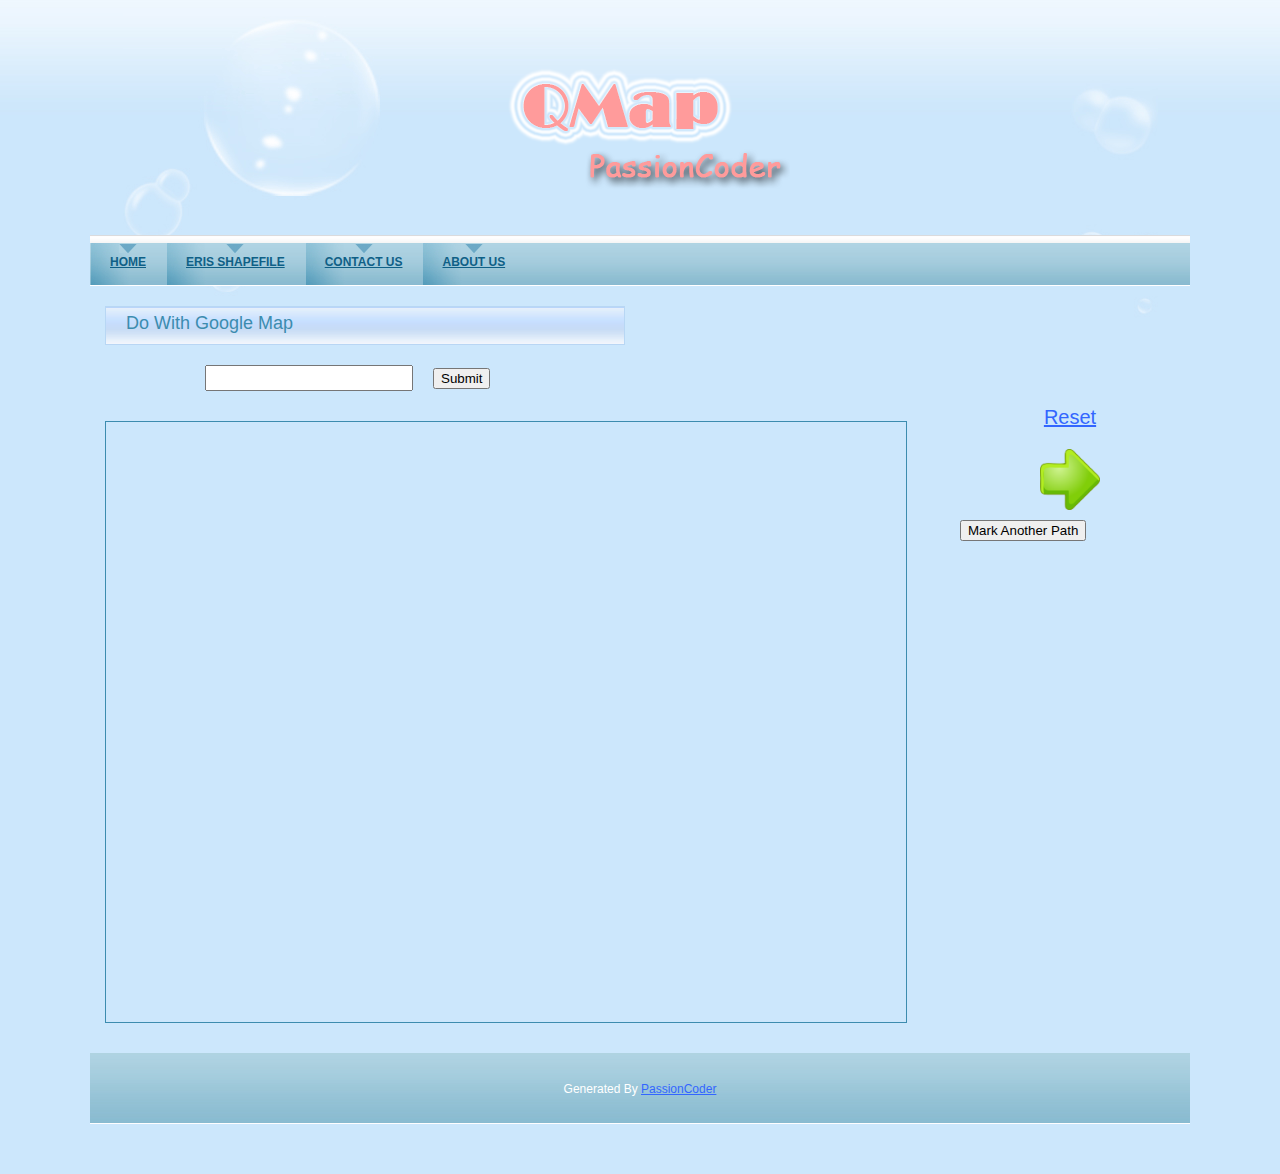
<file: QMap/WebContent/index.html>
<!DOCTYPE html PUBLIC "-//W3C//DTD XHTML 1.0 Transitional//EN" "http://www.w3.org/TR/xhtml1/DTD/xhtml1-transitional.dtd">
<html xmlns="http://www.w3.org/1999/xhtml">
<head>
<meta http-equiv="Content-Type" content="text/html; charset=utf-8" />
<meta name="viewport" content="initial-scale=1.0, user-scalable=no" />
<title>QMap---PassionCoder</title>
<link rel="stylesheet" type="text/css" href="css/style.css" />
<script type="text/javascript"
	src="http://maps.google.com/maps/api/js?sensor=false"></script>
	<script type="text/javascript" src="js/jquery-1.4.2.min.js"></script>
<script type="text/javascript" src="js/msh.js"></script>
<script type="text/javascript" src="js/map.js"></script>
<script type="text/javascript" src="js/class.js"></script>
<script type="text/javascript" src="js/jquery-1.4.2.min.js"></script>

<style>
.no_display_path_form{display:none}
</style>
</head>

<body>

<div id="outer">
<div id="wrapper">
<div id="header">
<h1><a href="#"></a></h1>
</div>
<div id="nav">
<ul>
	<li><a href="#">Home</a></li>
	<li><a href="shapefile.jsp">ERIS ShapeFile</a></li>
	<li><a href="#">Contact Us</a></li>
	<li><a href="#">About Us</a></li>
</ul>
</div>
<div id="left_column">
<h2>Do With Google Map</h2>
<div id="mark_button_search_form">
<form id="search_form"><input id="place_search_input" /><input type="submit"
	id="place_search_submit_button" value="Submit"></input> </form>

</div>
<div id="map_canvas"></div>

<div id="simple_map"><img></img></div>
</div>
<div id="right_column">
<div id="message_box"></div>

<a id="reset_link" href="#">Reset</a>

<a id="submit_button" href="#"><img src="images/go-submit.png"
	alt="Submit"></img></a>
		<button 
	id="mark_new_path_button" >Mark Another Path</button>
<form id="places_form">

<div  class="no_display_path_form path_form" id="path_form_0">
<h2>Path0</h2>
<div class="place_item" id="place_item_0_0">
<label>A: </label><input type="text" />
<a href="#" class="delete_link">Delete</a>
</div>
</div>
</form>
</div>

<div id="footer">Generated By <a href="#">PassionCoder</a></div>
</div>
</div>


</body>

</html>
</file>
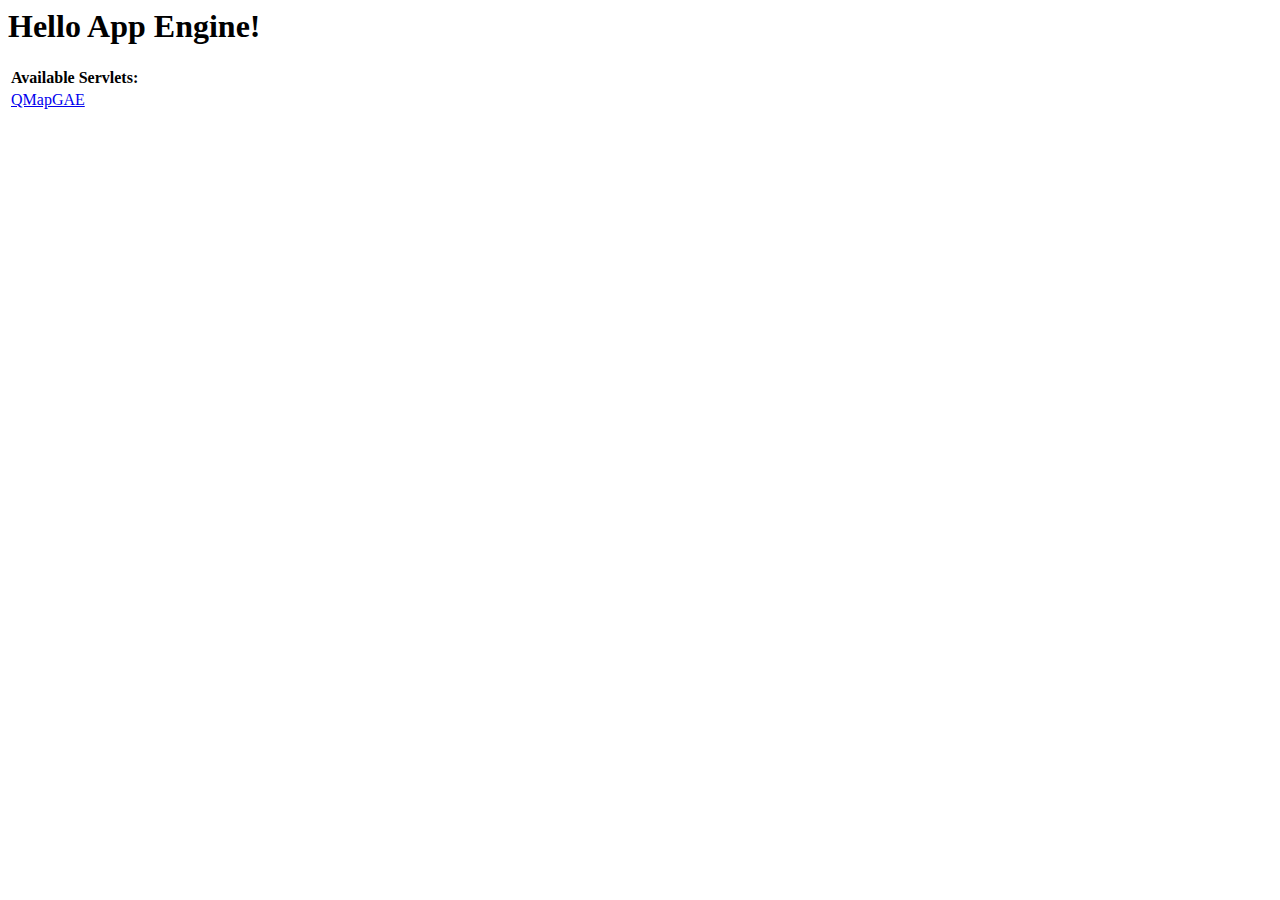
<file: QMapGAE/war/index.html>
<!DOCTYPE HTML PUBLIC "-//W3C//DTD HTML 4.01 Transitional//EN">
<!-- The HTML 4.01 Transitional DOCTYPE declaration-->
<!-- above set at the top of the file will set     -->
<!-- the browser's rendering engine into           -->
<!-- "Quirks Mode". Replacing this declaration     -->
<!-- with a "Standards Mode" doctype is supported, -->
<!-- but may lead to some differences in layout.   -->

<html>
  <head>
    <meta http-equiv="content-type" content="text/html; charset=UTF-8">
    <title>Hello App Engine</title>
  </head>

  <body>
    <h1>Hello App Engine!</h1>
	
    <table>
      <tr>
        <td colspan="2" style="font-weight:bold;">Available Servlets:</td>        
      </tr>
      <tr>
        <td><a href="qmapgae">QMapGAE</a></td>
      </tr>
    </table>
  </body>
</html>
</file>
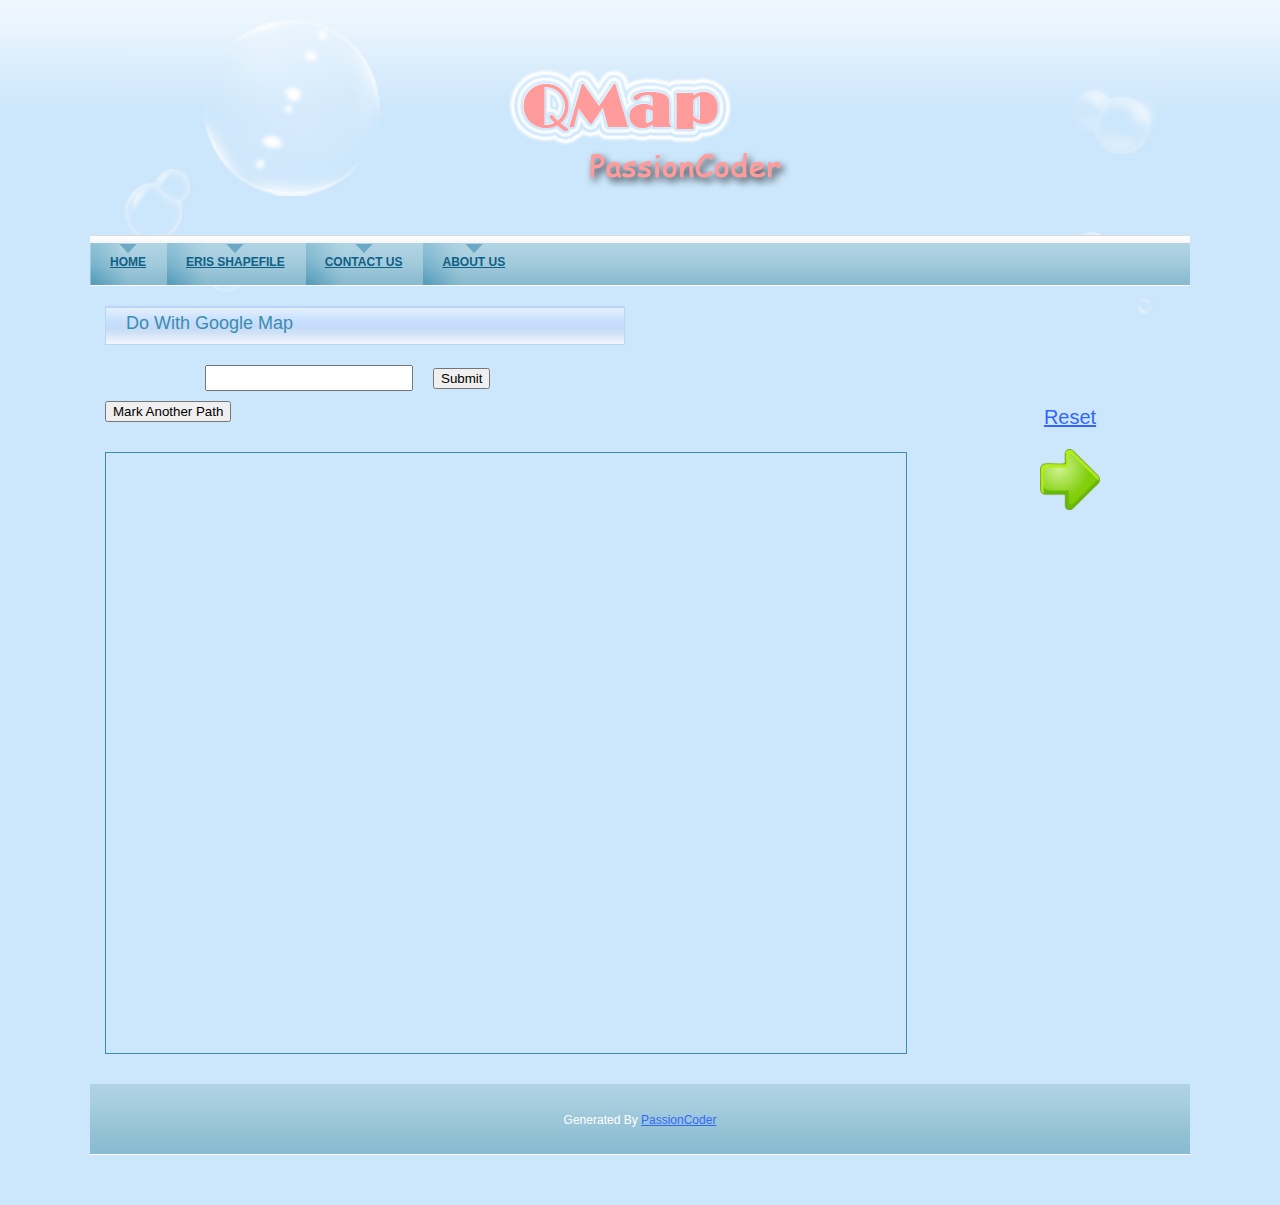
<file: QMap/WebContent/about.html>
<!DOCTYPE html PUBLIC "-//W3C//DTD XHTML 1.0 Transitional//EN" "http://www.w3.org/TR/xhtml1/DTD/xhtml1-transitional.dtd">
<html xmlns="http://www.w3.org/1999/xhtml">
<head>
<meta http-equiv="Content-Type" content="text/html; charset=utf-8" />
<meta name="viewport" content="initial-scale=1.0, user-scalable=no" />
<title>QMap---PassionCoder</title>
<link rel="stylesheet" type="text/css" href="css/style.css" />
<script type="text/javascript"
	src="http://maps.google.com/maps/api/js?sensor=false"></script>
<script type="text/javascript" src="js/jquery-1.4.2.min.js"></script>
<script type="text/javascript" src="js/msh.js"></script>
<script type="text/javascript" src="js/map.js"></script>
<script type="text/javascript" src="js/class.js"></script>
</head>

<body>
<div id="outer">
<div id="wrapper">
<div id="header">
<h1><a href="#"></a></h1>
</div>
<div id="nav">
<ul>
	<li><a href="#">Home</a></li>
	<li><a href="#">ERIS ShapeFile</a></li>
	<li><a href="#">Contact Us</a></li>
	<li><a href="#">About Us</a></li>
</ul>
</div>
<div id="left_column">
<h2>Do With Google Map</h2>
<div id="mark_button_search_form">
<form id="search_form"><input id="place_search_input" /><input type="submit"
	id="place_search_submit_button" value="Submit"></input> </form>
	<button 
	id="mark_new_path_button" >Mark Another Path</button>
</div>
<div id="map_canvas"></div>

<div id="simple_map"><img></img></div>
</div>
<div id="right_column">
<div id="message_box"></div>

<a id="reset_link" href="#">Reset</a>

<a id="submit_button" href="#"><img src="images/go-submit.png"
	alt="Submit"></img></a>
<form id="places_form"></form>
</div>

<div id="footer">Generated By <a href="#">PassionCoder</a></div>
</div>
</div>
</body>
</html>
</file>
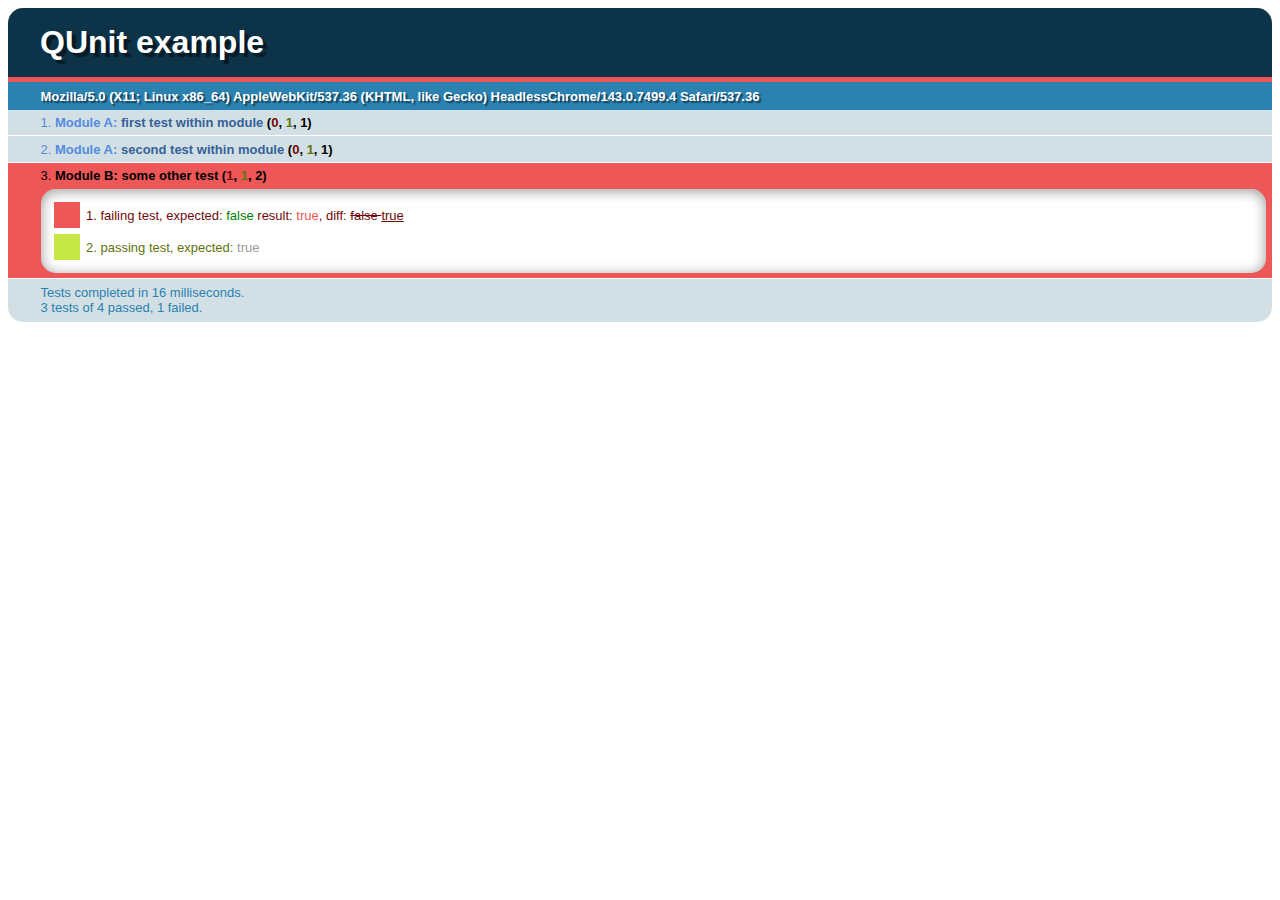
<file: QMap/WebContent/test.html>
<!DOCTYPE html PUBLIC "-//W3C//DTD HTML 4.01 Transitional//EN" "http://www.w3.org/TR/html4/loose.dtd">
<html>
<head>
<meta http-equiv="Content-Type" content="text/html; charset=UTF-8">
<title>Insert title here</title>
<script type="text/javascript" src="js/jquery-1.4.2.min.js"></script>
<script type="text/javascript" src="js/qunit.js"></script>
<link rel="stylesheet" href="css/qunit.css"  media="screen" />
 <script>
  $(document).ready(function(){


module("Module A");

test("first test within module", function() {
  ok( true, "all pass" );
});

test("second test within module", function() {
  ok( true, "all pass" );
});

module("Module B");

test("some other test", function() {
  expect(2);
  equals( true, false, "failing test" );
  equals( true, true, "passing test" );
});

  });
  </script>

</head>
<body>
<h1 id="qunit-header">QUnit example</h1>
 <h2 id="qunit-banner"></h2>
 <h2 id="qunit-userAgent"></h2>
 <ol id="qunit-tests"></ol>

</body>
</html>
</file>
<file: QMap/WebContent/css/style.css>
body, td, th {
    font-family: Arial, Helvetica, sans-serif;
    font-size: 12px;
    color: #666666;
}

body {
    background: #cce7fc url(../images/bgtop.gif) top repeat-x;
    margin: 0;
}

a:link {
    color: #3366FF;
    text-decoration: underline;
}

a:visited {
    color: #3366FF;
    text-decoration: underline;
}

a:hover {
    color: #3c8caf;
    text-decoration: none;
}

#outer {
    background: url(../images/bubblebg.gif) top center no-repeat;
    width: 100%;
    text-align: center;
    padding-bottom: 50px;
}

#wrapper {
    width: 1100px;
    margin: 0 auto;
    text-align: left;
}

#header {
    padding-top: 45px;
    padding-bottom: 40px;
    text-align: center;
}

#header h1 {
    margin: 0 auto; /* the same reason*/
    background: url(../images/title.png) no-repeat left top;
    width: 300px;
    height: 150px;
}

#nav {
    background: url(../images/nav.gif) repeat-x left top;
    height: 43px;
    width: 100%;
    padding-top: 8px;
}

#nav ul {
    width: 100%;
    margin: 0;
    padding: 0;
    list-style: none;
}

#nav ul li {
    font-weight: bold;
    text-transform: uppercase;
    float: left;
    background: url(../images/li.gif) top left no-repeat;
}

#nav ul li a {
    color: #0f6086;
    padding-top: 12px;
    padding-bottom: 16px;
    padding-left: 20px;
    padding-right: 20px;
    display: block; /*这里为什么？莫非inline元素不支持padding这写东西？*/
    background: url(../images/toparrow.gif) top center no-repeat;
}

#nav ul li a:hover {
    color: #fff;
    background: url(../images/hoverarrow.gif) top center no-repeat;
}

#left_column {
    width: 820px;
    float: left;
    padding: 20px 15px 20px 15px;
    line-height: 18px;
}

#left_column h2 {
    margin: 0; /*h2会自动有margin-top 和  margin-bottom的*/
    font-weight: normal;
    font-size: 18px;
    color: #3c8caf;
    width: 498px;
    padding-left: 20px;
    border-left: 1px solid #b8d7f4;
    border-right: 1px solid #b8d7f4;
    height: 31px;
    padding-top: 8px;
    background: url(../images/h2.gif) repeat-x top;
}

#right_column {
    width: 220px;
    float: right;
    padding: 20px 10px 20px 10px;
    margin-top: 100px;
    text-align: center;
}

#simple_map img {
    border: solid #cce7fc 5px;
    width: 500px;
}

#simple_map img:hover {
    border: solid blue 5px; /* flash effect  */
}

#map_canvas {
    clear: both;
    border: 1px solid #3c8caf;
    width: 800px;
    height: 600px;
    margin-top: 30px; /*这里一定要大于23px才能见效果，是由于mark new path的那个button引起的*/
}

#mark_button_search_form {
    margin-top: 20px;
}

#place_search_input {
    margin-left: 100px;
    margin-right: 20px;
    width: 200px;
    height: 20px;
}

#place_search_button {
    margin-left: 50px
}



#reset_link {
    font-size: 20px;
}

#submit_button {
    display: block; /*如果不这样的话，里面再嵌一个img会有问题，margin-top将很诡异，这里也是内联元素的问题*/
    margin-top: 20px;
}

#submit_button img {
    border: transparent;
    width: 60px;
}

#places_form {
    width: 400px;
    text-align: left;
}

#places_form h2 {
    color: #3366FF;
}

.delete_link {
    padding-left: 10px;
}

#mark_new_path_button{margin:10px 0 10px 0;display:block;}

.page_bottom{clear:both;height:50px;}

#footer {
    clear: both;
    background: url(../images/footer.gif) top repeat-x;
    height: 12px;
    padding-top: 29px;
    padding-bottom: 30px;
    color: #fff;
    text-align: center;
}
</file>
<file: QMap/WebContent/css/qunit.css>
/** Font Family and Sizes */

#qunit-tests, #qunit-header, #qunit-banner, #qunit-testrunner-toolbar, #qunit-userAgent, #qunit-testresult {
	font-family: "Helvetica Neue Light", "HelveticaNeue-Light", "Helvetica Neue", Calibri, Helvetica, Arial;
}

#qunit-testrunner-toolbar, #qunit-userAgent, #qunit-testresult, #qunit-tests li { font-size: small; }
#qunit-tests { font-size: smaller; }


/** Resets */

#qunit-tests, #qunit-tests li ol, #qunit-header, #qunit-banner, #qunit-userAgent, #qunit-testresult {
	margin: 0;
	padding: 0;
}


/** Header */

#qunit-header {
	padding: 0.5em 0 0.5em 1em;
	
	color: #fff;
	text-shadow: rgba(0, 0, 0, 0.5) 4px 4px 1px;
	background-color: #0d3349;
	
	border-radius: 15px 15px 0 0;
	-moz-border-radius: 15px 15px 0 0;
	-webkit-border-top-right-radius: 15px;
	-webkit-border-top-left-radius: 15px;
}

#qunit-banner {
	height: 5px;
}

#qunit-testrunner-toolbar {
	padding: 0em 0 0.5em 2em;
}

#qunit-userAgent {
	padding: 0.5em 0 0.5em 2.5em;
	background-color: #2b81af;
	color: #fff;
	text-shadow: rgba(0, 0, 0, 0.5) 2px 2px 1px;
}


/** Tests: Pass/Fail */

#qunit-tests {
	list-style-position: inside;
}

#qunit-tests li {
	padding: 0.4em 0.5em 0.4em 2.5em;
	border-bottom: 1px solid #fff;
	list-style-position: inside;
}

#qunit-tests li strong {
	cursor: pointer;
}

#qunit-tests li ol {
	margin-top: 0.5em;
	padding: 0.5em;
	
	background-color: #fff;
	
	border-radius: 15px;
	-moz-border-radius: 15px;
	-webkit-border-radius: 15px;
	
	box-shadow: inset 0px 2px 13px #999;
	-moz-box-shadow: inset 0px 2px 13px #999;
	-webkit-box-shadow: inset 0px 2px 13px #999;
}

#qunit-tests li li {
	margin: 0.5em;
	padding: 0.4em 0.5em 0.4em 0.5em;
	background-color: #fff;
	border-bottom: none;
	list-style-position: inside;
}

/*** Passing Styles */

#qunit-tests li li.pass {
	color: #5E740B;
	background-color: #fff;
	border-left: 26px solid #C6E746;
}

#qunit-tests li.pass                        { color: #528CE0; background-color: #D2E0E6; }
#qunit-tests li.pass span.test-name         { color: #366097; }
 
#qunit-tests li li.pass span.test-actual,
#qunit-tests li li.pass span.test-expected  { color: #999999; }

strong b.pass                               { color: #5E740B; }

#qunit-banner.qunit-pass                    { background-color: #C6E746; }

/*** Failing Styles */

#qunit-tests li li.fail {
	color: #710909;
	background-color: #fff;
	border-left: 26px solid #EE5757;
}

#qunit-tests li.fail                        { color: #000000; background-color: #EE5757; }
#qunit-tests li.fail span.test-name,
#qunit-tests li.fail span.module-name       { color: #000000; }

#qunit-tests li li.fail span.test-actual    { color: #EE5757; }
#qunit-tests li li.fail span.test-expected  { color: green;   }

strong b.fail                               { color: #710909; }

#qunit-banner.qunit-fail, 
#qunit-testrunner-toolbar                   { background-color: #EE5757; }


/** Footer */

#qunit-testresult {
	padding: 0.5em 0.5em 0.5em 2.5em;
	
	color: #2b81af;
	background-color: #D2E0E6;

	border-radius: 0 0 15px 15px;
	-moz-border-radius: 0 0 15px 15px;
	-webkit-border-bottom-right-radius: 15px;
	-webkit-border-bottom-left-radius: 15px;	
}

/** Fixture */

#qunit-fixture {
	position: absolute;
	top: -10000px;
	left: -10000px;
}
</file>
